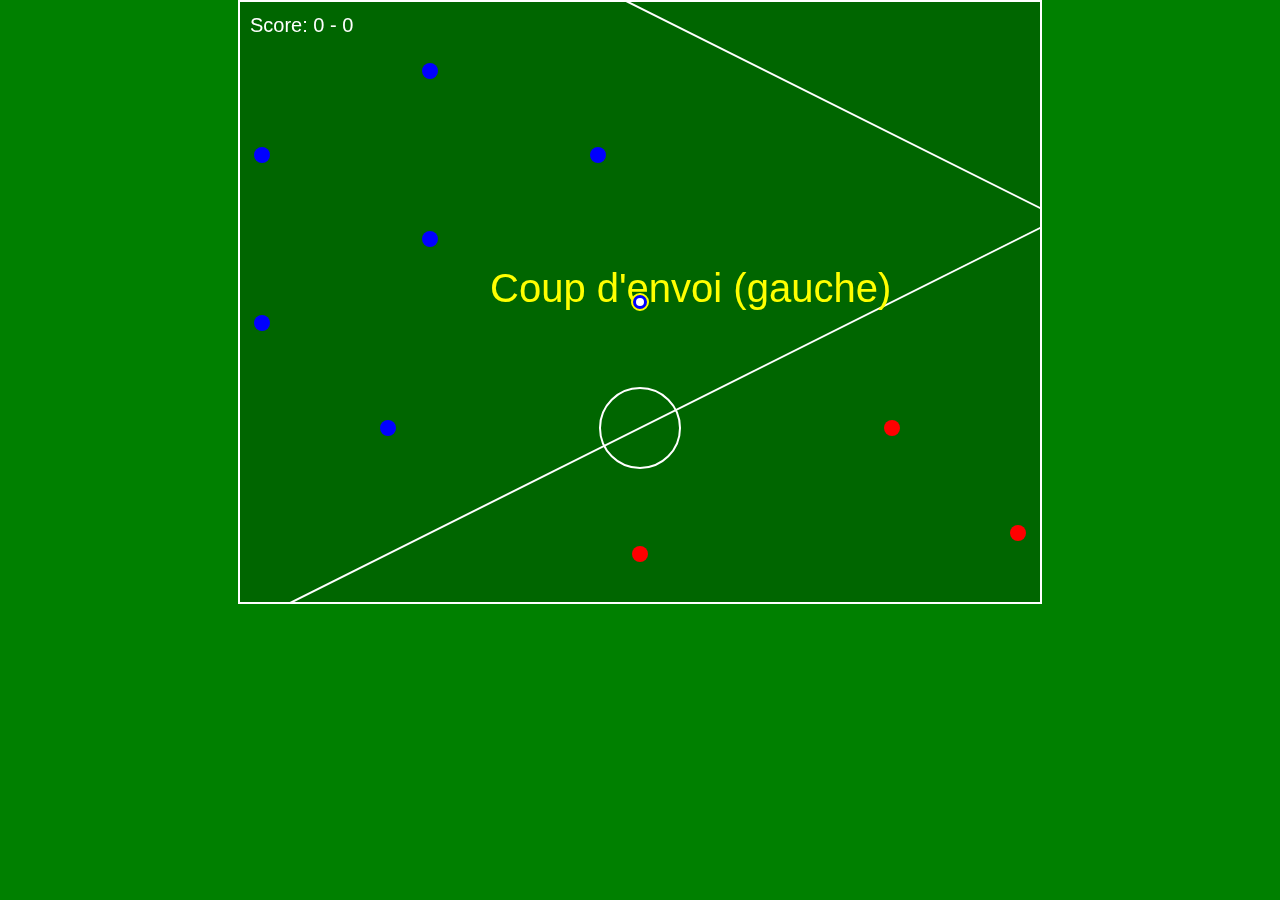
<file: index.html>
<!DOCTYPE html>
<html lang="fr">
<head>
  <meta charset="UTF-8">
  <title>Jeu de Foot Isométrique - Vue Scrolling & Filets</title>
  <link rel="stylesheet" href="styles.css">
</head>
<body>
  <canvas id="gameCanvas" width="800" height="600"></canvas>
  <script src="game.js"></script>
</body>
</html>
</file>
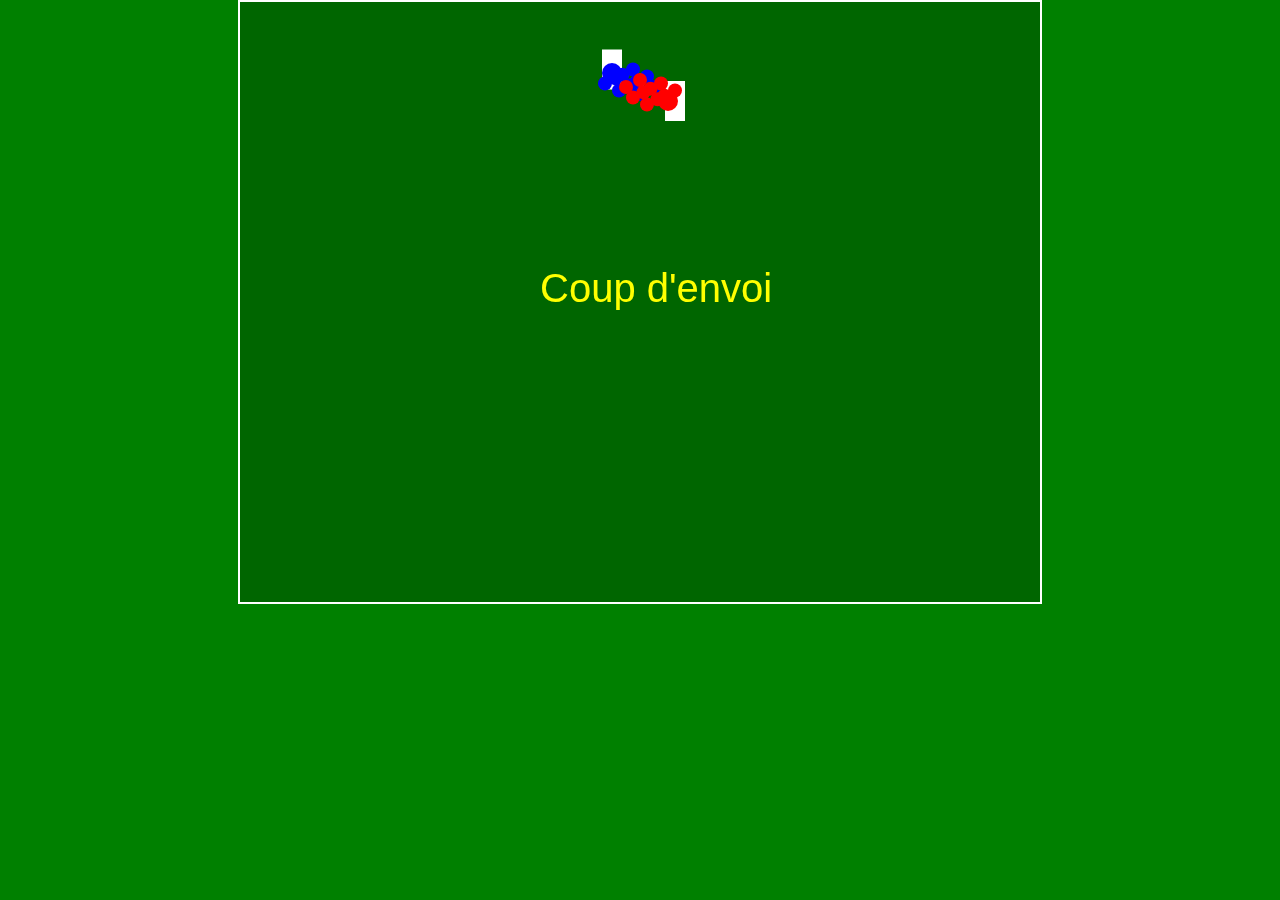
<file: old/index.html>
<!DOCTYPE html>
<html lang="fr">
<head>
  <meta charset="UTF-8">
  <title>Jeu de Foot Isométrique</title>
  <link rel="stylesheet" href="styles.css">
</head>
<body>
  <canvas id="gameCanvas" width="800" height="600"></canvas>
  <script src="game.js"></script>
</body>
</html>
</file>
<file: styles.css>
body {
  margin: 0;
  padding: 0;
  background-color: #008000; /* fond de pelouse */
}

canvas {
  display: block;
  margin: auto;
  background: #006600;
  border: 2px solid #fff;
}
</file>
<file: old/styles.css>
body {
  margin: 0;
  padding: 0;
  background-color: #008000; /* couleur de pelouse */
}

canvas {
  display: block;
  margin: auto;
  background: #007700;
  border: 2px solid #fff;
}
</file>
